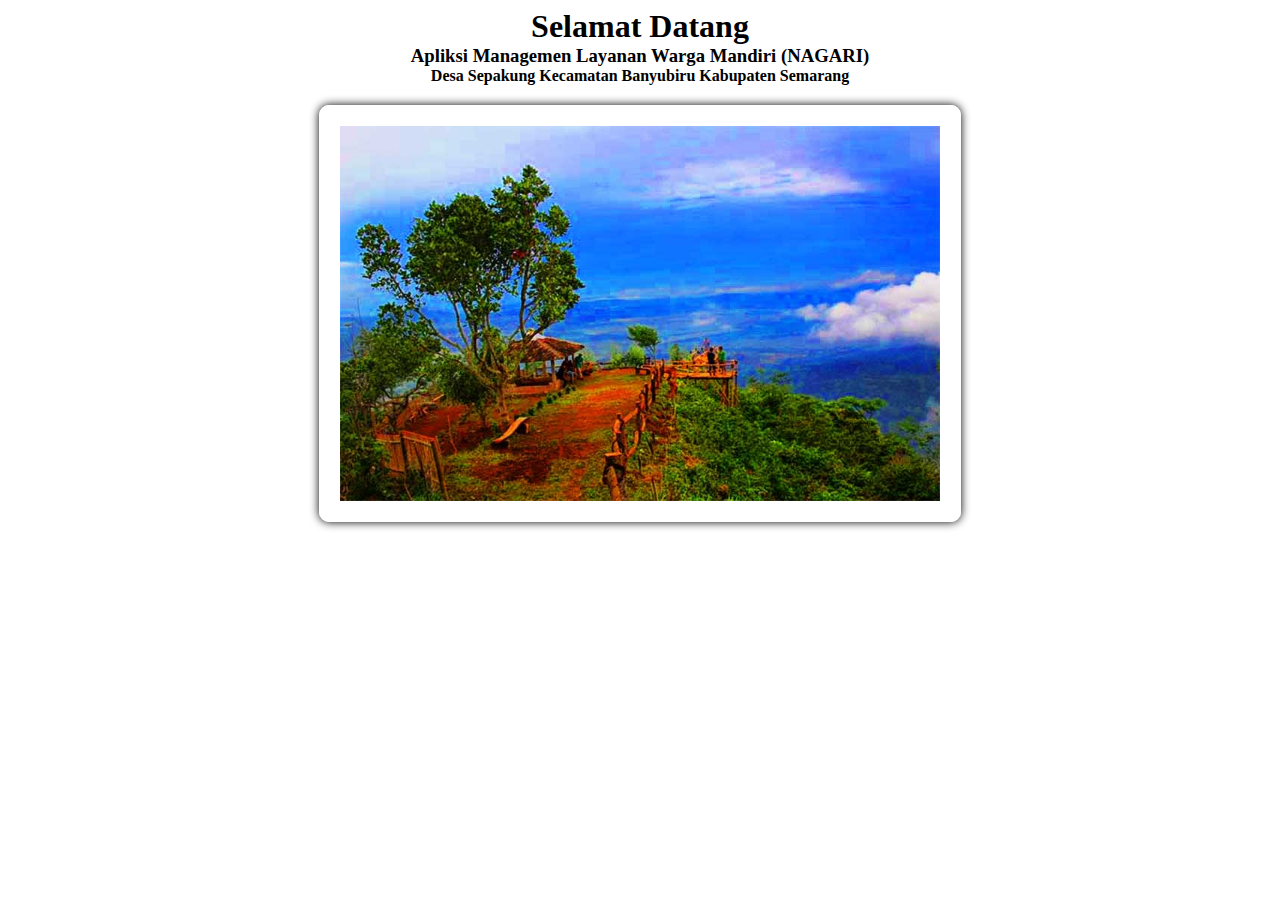
<file: balsanet/index.html>
<html>
<head>
  <title>NAGARI 0.0.1</title>
  <style>
  .welcomen{margin:0; padding: 0; text-align: center;}
  .welcomen h1,h2,h3,h4{margin:0; padding:0;}
  .gambar {
    width: 600px; margin: 20px auto; padding: 20px;
    border: 1px solid #FFF; border-radius: 10px; box-shadow: 0px 0px 10px #000;
    }
  .gambar img {width: 100%;}
  </style>
</head>
<body>
  <div class='welcomen'>
  <h1>Selamat Datang</h1>
  <h3>Apliksi Managemen Layanan Warga Mandiri (NAGARI)</h3>
  <h4>Desa Sepakung Kecamatan Banyubiru Kabupaten Semarang</h4>
</div>
<div class='gambar'>
  <img src="../citra/lerengKelir.jpg"  />
</div>
</body>
</html>
</file>
